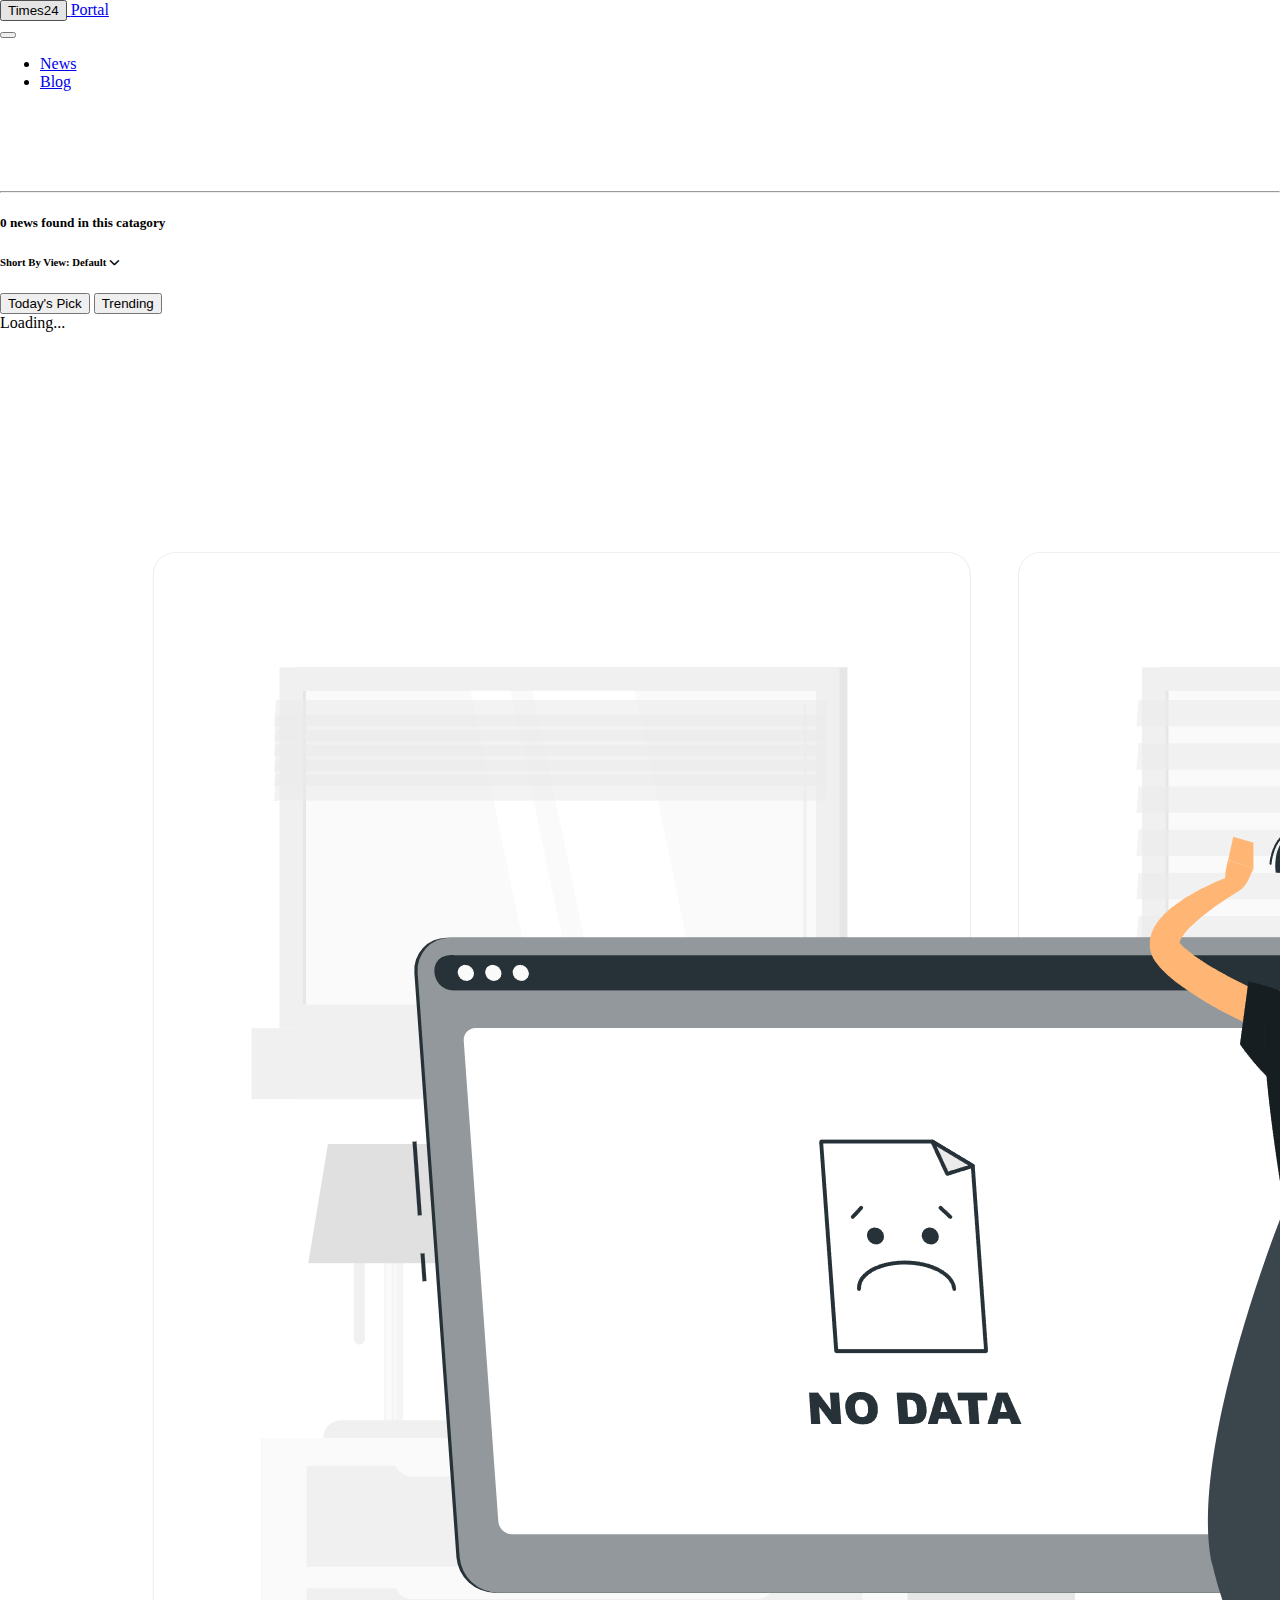
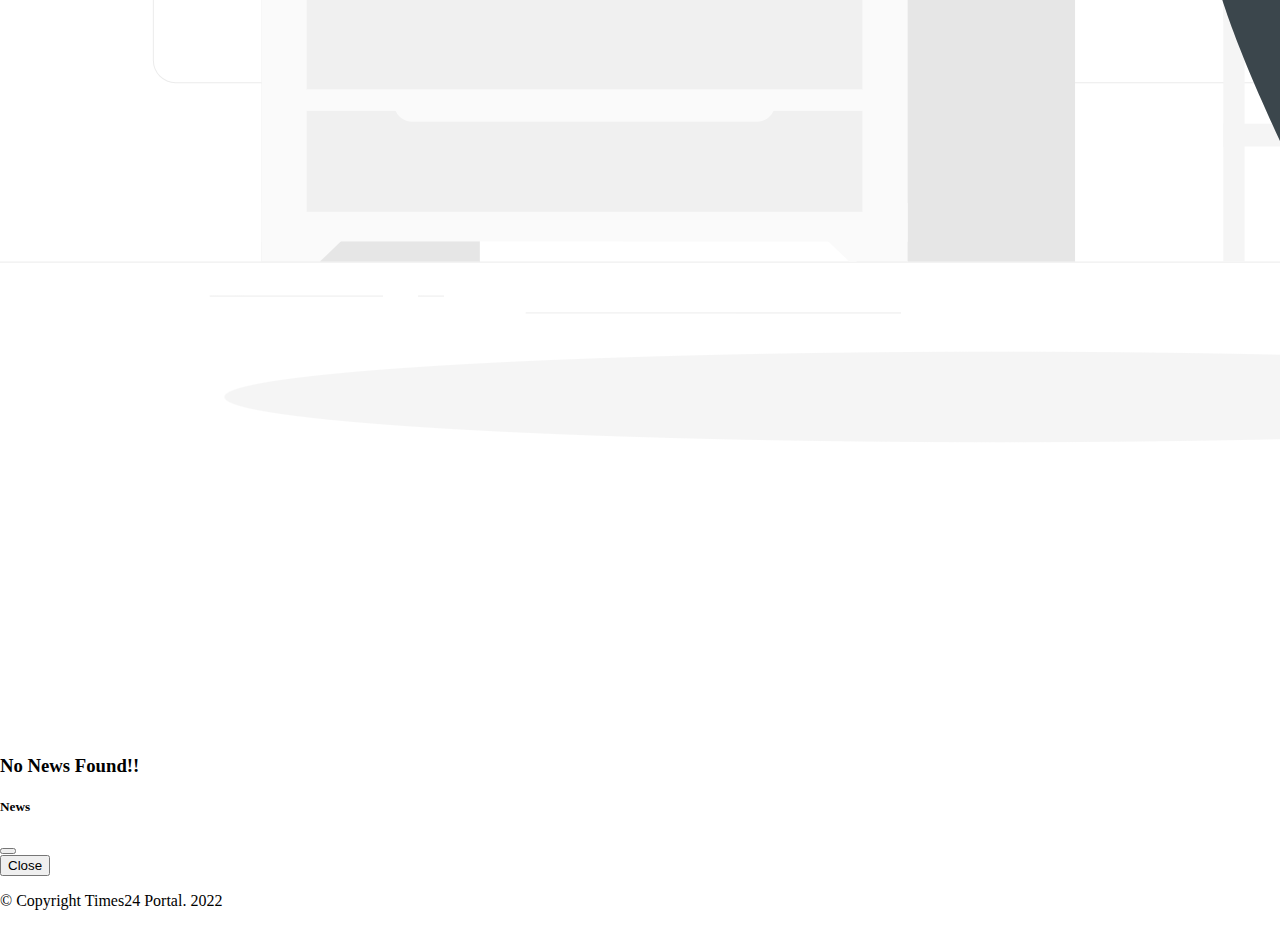
<file: index.html>
<!doctype html>
<html lang="en">

<head>
    <meta charset="utf-8">
    <meta name="viewport" content="width=device-width, initial-scale=1">
    <title>Times24 Portal</title>
    <link href="https://cdn.jsdelivr.net/npm/bootstrap@5.2.0/dist/css/bootstrap.min.css" rel="stylesheet"
        integrity="sha384-gH2yIJqKdNHPEq0n4Mqa/HGKIhSkIHeL5AyhkYV8i59U5AR6csBvApHHNl/vI1Bx" crossorigin="anonymous">
    <!-- link css  -->
    <link rel="stylesheet" href="style/style.css">
    <!-- link fontAwesome  -->
    <link rel="stylesheet" href="https://cdnjs.cloudflare.com/ajax/libs/font-awesome/6.2.0/css/all.min.css">
</head>

<body>

    <!-- header start  -->
    <header>

        <!-- nav start  -->
        <nav class="navbar navbar-expand-lg bg-white shadow fixed-top py-3">
            <div class="container d-flex  justify-content-between align-items-center">
                <div class="f-postion">
                    <a class="navbar-brand" href="#">
                        <button class="btn btn-primary">Times24</button>
                        <span class="mx-1 text-primary">Portal</span>
                    </a>
                </div>
                <div class="s-position">
                    <button class="navbar-toggler" type="button" data-bs-toggle="collapse"
                        data-bs-target="#navbarSupportedContent" aria-controls="navbarSupportedContent"
                        aria-expanded="false" aria-label="Toggle navigation">
                        <span class="navbar-toggler-icon"></span>
                    </button>
                    <div class="collapse navbar-collapse" id="navbarSupportedContent">
                        <ul class="navbar-nav me-auto mb-2 mb-lg-0">
                            <li class="nav-item me-lg-4">
                                <a class="nav-link active text-primary" aria-current="page" href="#">News</a>
                            </li>
                            <li class="nav-item me-lg-4">
                                <a class="nav-link" href="blog.html">Blog</a>
                            </li>
                        </ul>
                    </div>
                </div>
            </div>
        </nav>



    </header>


    <!-- main start  -->
    <main class="container">

        <hr>

        <!-- catagory section -->
        <section class="my-5">

            <div class="d-flex justify-content-between flex-column flex-lg-row catagory" id="CatagoryNav">

            </div>

        </section>


        <section class="pt-3">

            <h5 class="fw-bold my-3" id="items">0 news found in this catagory
            </h5>

            <div class="d-flex justify-content-between my-5">

                <h6 class="py-2"><span class="fw-bold">Short By View: </span> <span class="text-muted"> Default <i
                            class="fa-solid fa-chevron-down"></i></span>
                </h6>

                <div>
                    <button class="btn btn-primary d-block d-md-inline-block mx-0 my-2 my-md-0 mx-md-2">Today's
                        Pick</button>
                    <button class="btn btn-outline-primary d-block d-md-inline-block">Trending</button>
                </div>

            </div>

        </section>



        <section class="my-5">
            <div class="news" id="news">

            </div>
        </section>



        <!-- loading spinner  -->
        <section>
            <div class="d-flex justify-content-center align-items-center my-5" id="spin">
                <div class="spinner-border text-primary spin" role="status">
                    <span class="visually-hidden">Loading...</span>
                </div>
            </div>
        </section>

        <!-- data no found alert -->
        <section>
            <div class="d-flex justify-content-center align-items-center flex-column" id="error">
                <img src="images/no.png" class="img-fluid w-25 mx-auto" alt="">
                <h3 class="text-dark  fw-bold py-3 text-center">No News Found!!</h3>
            </div>
        </section>


        <!-- Modal -->
        <section>
            <div class="modal fade" id="staticBackdrop" data-bs-backdrop="static" data-bs-keyboard="false" tabindex="-1"
                aria-labelledby="staticBackdropLabel" aria-hidden="true">
                <div class="modal-dialog">
                    <div class="modal-content">
                        <div class="modal-header">
                            <h5 class="modal-title" id="staticBackdropLabel">News</h5>
                            <button type="button" class="btn-close" data-bs-dismiss="modal" aria-label="Close"></button>
                        </div>
                        <div class="modal-body modal-dialog modal-dialog-scrollable" id="body">

                        </div>
                        <div class="modal-footer">
                            <button type="button" class="btn btn-secondary" data-bs-dismiss="modal">Close</button>
                        </div>
                    </div>
                </div>
            </div>
        </section>

    </main>

    <!-- footer start  -->
    <footer class="bg-primary p-5 mt-5">
        <p class="text-white  text-center my-3">&copy Copyright Times24 Portal. 2022</p>
    </footer>

    <script src="https://cdn.jsdelivr.net/npm/bootstrap@5.2.0/dist/js/bootstrap.bundle.min.js"
        integrity="sha384-A3rJD856KowSb7dwlZdYEkO39Gagi7vIsF0jrRAoQmDKKtQBHUuLZ9AsSv4jD4Xa"
        crossorigin="anonymous"></script>

    <script src="js/app.js"></script>
</body>

</html>
</file>
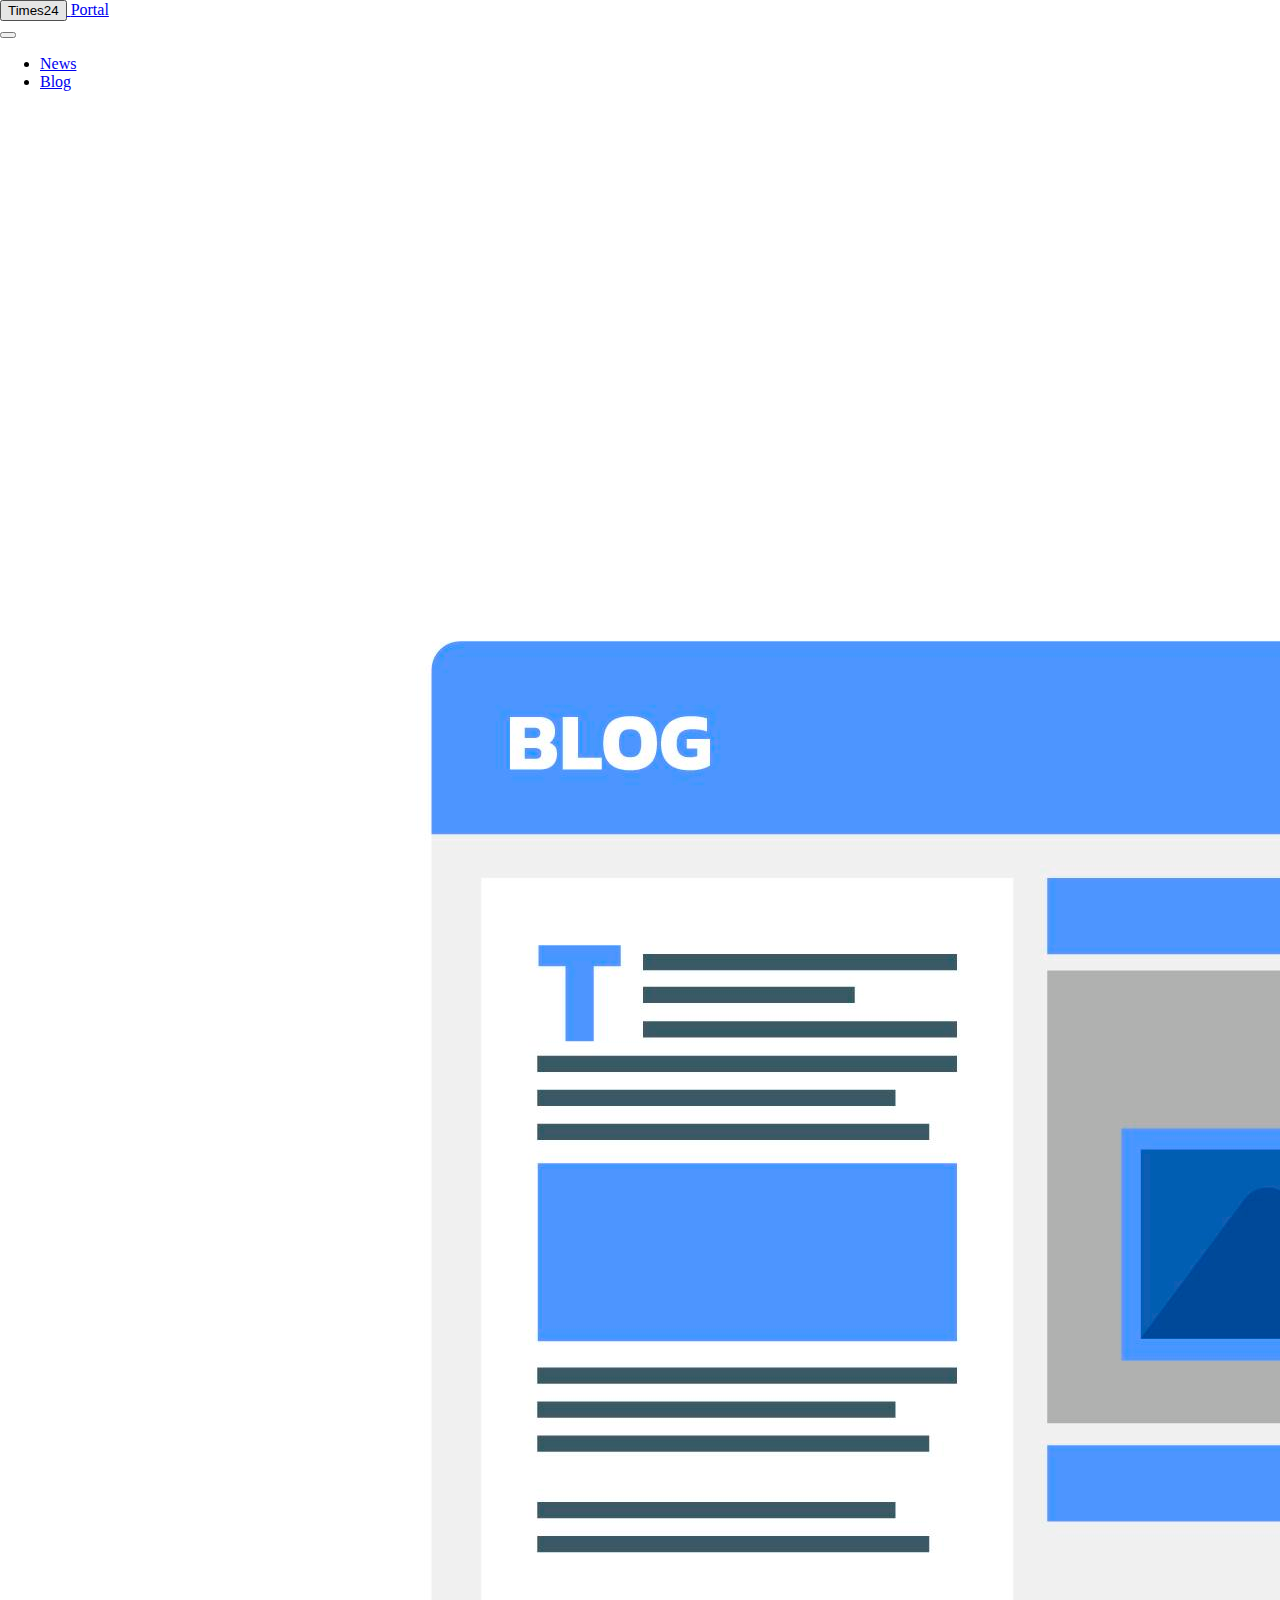
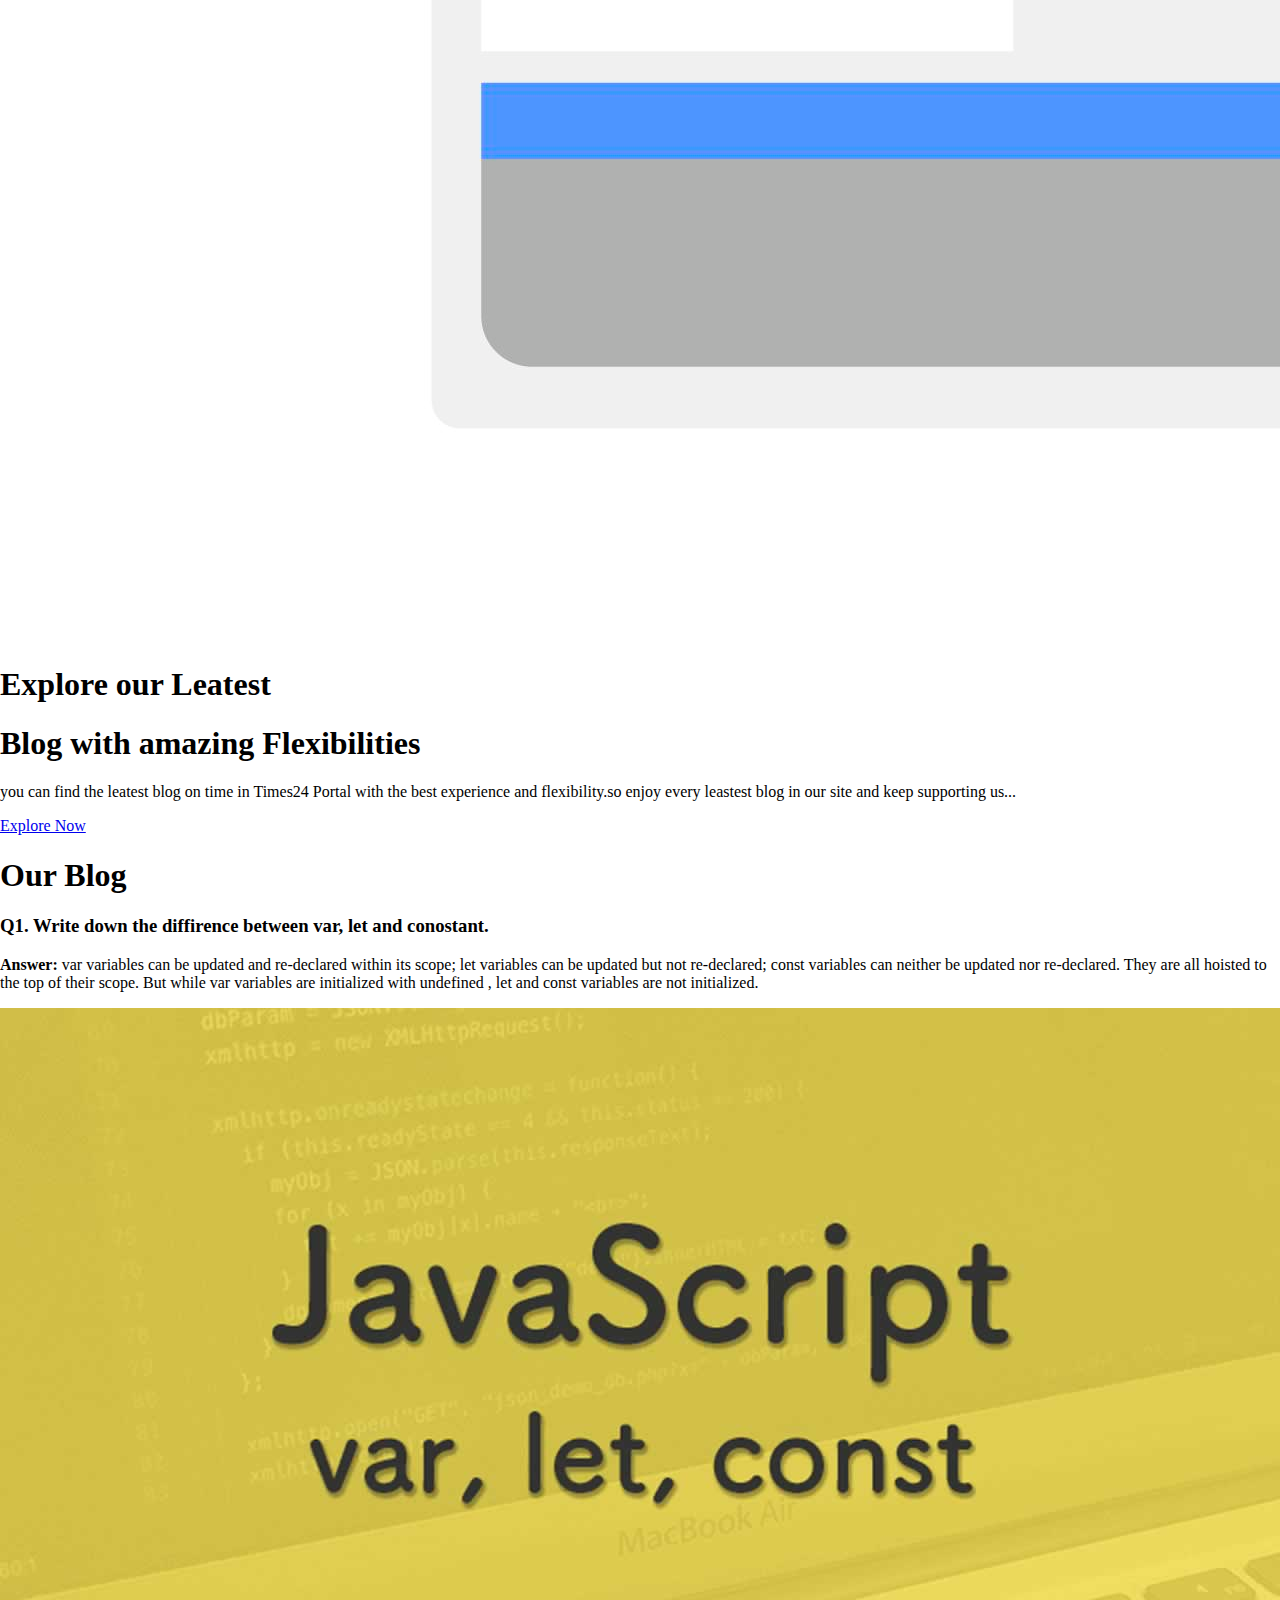
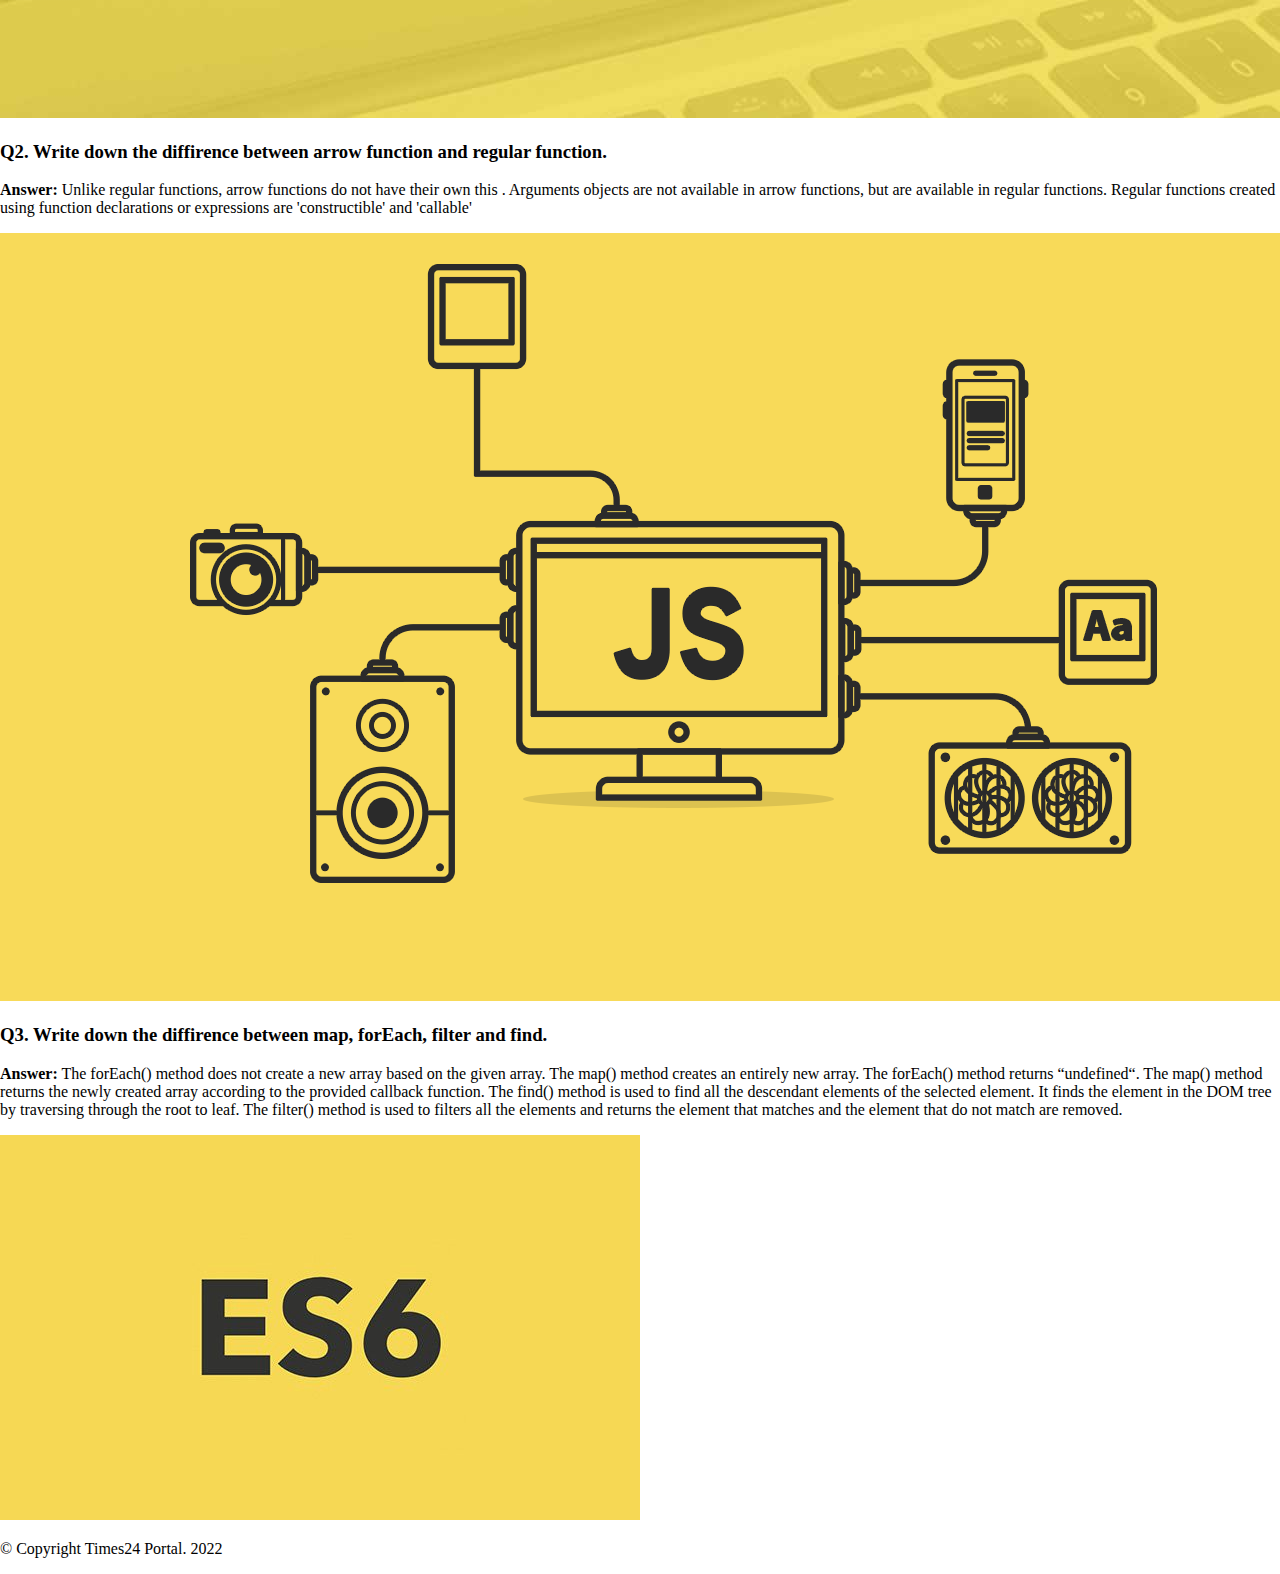
<file: blog.html>
<!doctype html>
<html lang="en">

<head>
    <meta charset="utf-8">
    <meta name="viewport" content="width=device-width, initial-scale=1">
    <title>Times24 Portal</title>
    <link href="https://cdn.jsdelivr.net/npm/bootstrap@5.2.0/dist/css/bootstrap.min.css" rel="stylesheet"
        integrity="sha384-gH2yIJqKdNHPEq0n4Mqa/HGKIhSkIHeL5AyhkYV8i59U5AR6csBvApHHNl/vI1Bx" crossorigin="anonymous">
    <!-- link css  -->
    <link rel="stylesheet" href="style/style.css">
    <!-- link fontAwesome  -->
    <link rel="stylesheet" href="https://cdnjs.cloudflare.com/ajax/libs/font-awesome/6.2.0/css/all.min.css">
</head>

<body>

    <!-- header start  -->
    <header>

        <!-- nav start  -->
        <nav class="navbar navbar-expand-lg bg-white shadow fixed-top py-3">
            <div class="container d-flex  justify-content-between align-items-center">
                <div class="f-postion">
                    <a class="navbar-brand" href="#">
                        <button class="btn btn-primary">Times24</button>
                        <span class="mx-1 text-primary">Portal</span>
                    </a>
                </div>
                <div class="s-position">
                    <button class="navbar-toggler" type="button" data-bs-toggle="collapse"
                        data-bs-target="#navbarSupportedContent" aria-controls="navbarSupportedContent"
                        aria-expanded="false" aria-label="Toggle navigation">
                        <span class="navbar-toggler-icon"></span>
                    </button>
                    <div class="collapse navbar-collapse" id="navbarSupportedContent">
                        <ul class="navbar-nav me-auto mb-2 mb-lg-0">
                            <li class="nav-item me-lg-4">
                                <a class="nav-link " aria-current="page" href="index.html">News</a>
                            </li>
                            <li class="nav-item me-lg-4">
                                <a class="nav-link active text-primary" href="#">Blog</a>
                            </li>
                        </ul>
                    </div>
                </div>
            </div>
        </nav>

    </header>

    <!-- main start -->
    <main class="container">

        <section class="my-5">
            <div class="row r">
                <div class="col-md-6">

                    <img class="img-fluid" src="images/blog.jpg" alt="blog img">

                </div>
                <div class="col-md-6 my-5">

                    <h1 class="display-2 mt-5">Explore our Leatest</h1>
                    <h1>Blog with amazing Flexibilities</h1>
                    <p class="text-muted my-3">you can find the leatest blog on time in Times24 Portal with the best
                        experience and
                        flexibility.so enjoy every leastest blog in our site and keep supporting us... </p>

                    <a href="#blog" class="btn btn-primary my-3">Explore Now</a>

                </div>
            </div>
        </section>

        <section class="my-5 py-5" id="blog">
            <h1 class="text-center fw-bold p-5">Our Blog</h1>

            <div class="row ">

                <div class="col-md-6 my-md-5">
                    <h3>Q1. Write down the diffirence between var, let and conostant.</h3>
                    <p>
                        <b>Answer:</b> var variables can be updated and re-declared within its scope; let variables can
                        be updated but
                        not
                        re-declared; const variables can neither be updated nor re-declared. They are all hoisted to the
                        top
                        of their scope. But while var variables are initialized with undefined , let and const variables
                        are
                        not initialized.
                    </p>
                </div>

                <div class="col-md-6">
                    <img class="img-fluid  my-4" src="images/b1.png" alt="">
                </div>

                <div class="col-md-6  my-5 py-md-5">
                    <h3 class="">Q2. Write down the diffirence between arrow function and regular function.</h3>
                    <p>
                        <b>Answer:</b> Unlike regular functions, arrow functions do not have their own this . Arguments
                        objects are not available in arrow functions, but are available in regular functions. Regular
                        functions created using function declarations or expressions are 'constructible' and 'callable'
                    </p>
                </div>

                <div class="col-md-6 my-md-5">
                    <img class="img-fluid  my-md-4" src="images/b2.png" alt="">
                </div>


                <div class="col-md-6 my-5 py-md-5">
                    <h3 class="">Q3. Write down the diffirence between map, forEach, filter and find.</h3>
                    <p>
                        <b>Answer:</b> The forEach() method does not create a new array based on the given array. The
                        map() method creates an entirely new array. The forEach() method returns “undefined“. The map()
                        method returns the newly created array according to the provided callback function.
                        The find() method is used to find all the descendant elements of the selected element. It finds
                        the element in the DOM tree by traversing through the root to leaf. The filter() method is used
                        to filters all the elements and returns the element that matches and the element that do not
                        match are removed.
                    </p>
                </div>

                <div class="col-md-6 my-md-5">
                    <img class="img-fluid  my-md-4" src="images/b3.jpeg" alt="">
                </div>

            </div>
        </section>

    </main>

    <!-- footer start  -->
    <footer class="bg-primary p-5 mt-5">
        <p class="text-white  text-center my-3">&copy Copyright Times24 Portal. 2022</p>
    </footer>



    <script src="https://cdn.jsdelivr.net/npm/bootstrap@5.2.0/dist/js/bootstrap.bundle.min.js"
        integrity="sha384-A3rJD856KowSb7dwlZdYEkO39Gagi7vIsF0jrRAoQmDKKtQBHUuLZ9AsSv4jD4Xa"
        crossorigin="anonymous"></script>
</body>

</html>
</file>
<file: style/style.css>
body {

    margin: 0;
}

hr {

    margin-top: 100px;
}

.catagory a {

    text-decoration: none;
    transition: transform 2s ease-in;
}

.catagory a:hover {

    text-decoration: underline;
    font-weight: bold;
    transform: scale(0.1);


}

.img {

    width: 50px;
}

.r {

    margin-top: 150px;

}
</file>
